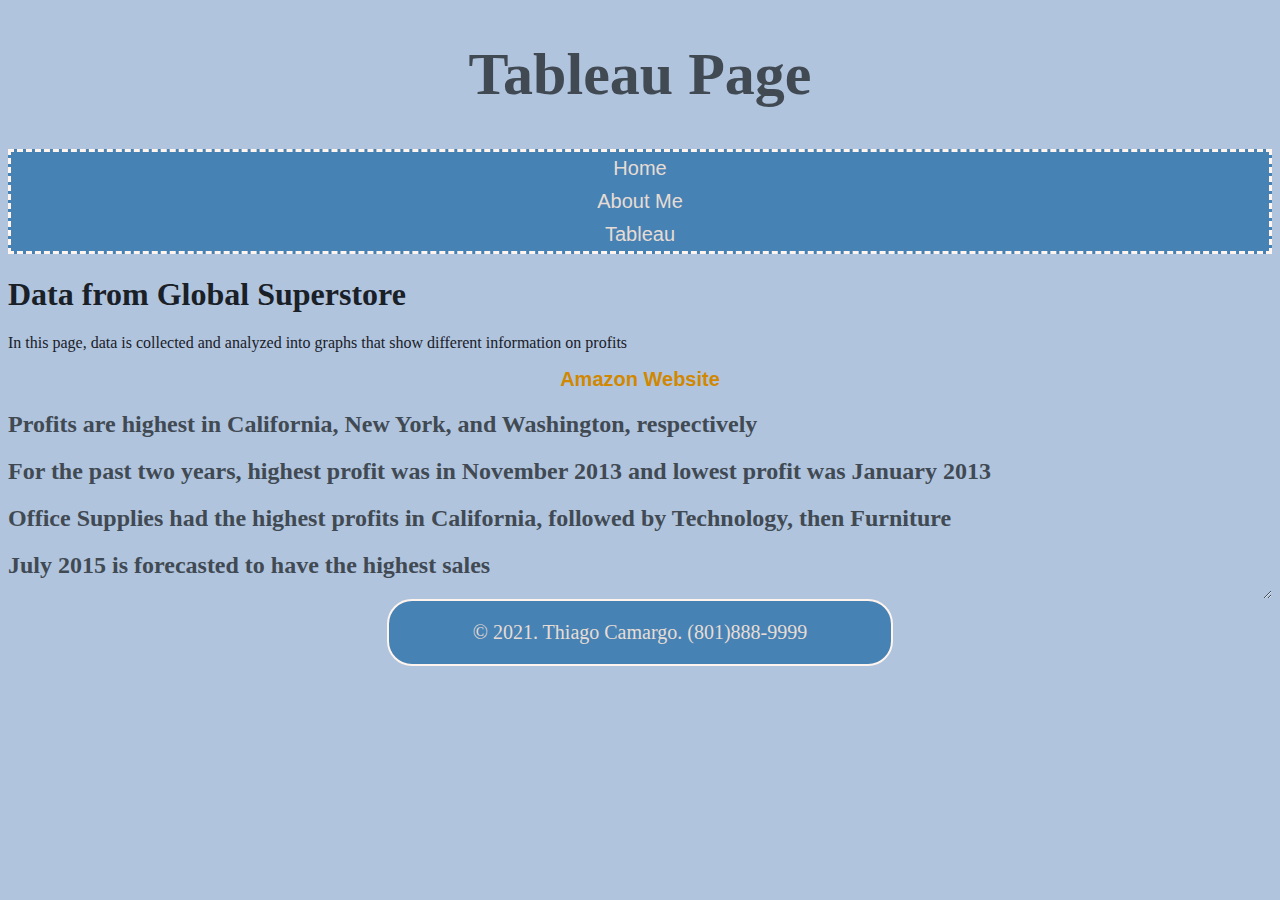
<file: WebDev Final Project/html/tableu.html>
<!--Thiago Camargo Dec 17-->
<!DOCTYPE html>
<html lang="en">
    <head>
        <title>Thiago Camargo - Tableau</title>
        <link rel="icon" href="../images/Money Icon.png">
        <div class="title">
            <h1> Tableau Page</h1>
        </div>

        <!-- Personal stylessheet for tableu-->
        <link href="../styles/bootstyles.css" rel="stylesheet" />
    </head>
    <body>
        <!-- Header-->
        <header> 
            <nav>
                <div class="list">
                    <li><a href="../index.html">Home</a></li>
                    <li><a href="about.html">About Me</a></li>
                    <li><a href="tableu.html">Tableau</a></li>
                </div>
            </nav>
            <div class="info">
                <h1>
                    Data from Global Superstore
                </h1>
                <p>In this page, data is collected and analyzed into graphs that show different information on profits</p>
            </div>
            <div class="amazon">
                <a href="https://www.amazon.com" target="_blank"> Amazon Website</a>
            </div>
        </header>
        <!--Tableau (main body)-->
        <div class="tableau">
            <div class='tableauPlaceholder' id='viz1639526454730' style='position: relative'><object class='tableauViz'  style='display:none;'><param name='host_url' value='https%3A%2F%2Fpublic.tableau.com%2F' /> <param name='embed_code_version' value='3' /> <param name='site_root' value='' /><param name='name' value='WebDevTableaupt1&#47;Sheet1' /><param name='tabs' value='no' /><param name='toolbar' value='yes' /><param name='animate_transition' value='yes' /><param name='display_static_image' value='yes' /><param name='display_spinner' value='yes' /><param name='display_overlay' value='yes' /><param name='display_count' value='yes' /><param name='language' value='en-US' /><param name='filter' value='publish=yes' /></object></div>                <script type='text/javascript'>                    var divElement = document.getElementById('viz1639526454730');                    var vizElement = divElement.getElementsByTagName('object')[0];                    vizElement.style.width='100%';vizElement.style.height=(divElement.offsetWidth*0.75)+'px';                    var scriptElement = document.createElement('script');                    scriptElement.src = 'https://public.tableau.com/javascripts/api/viz_v1.js';                    vizElement.parentNode.insertBefore(scriptElement, vizElement);                </script>
            <h2 class="descriptions"> Profits are highest in California, New York, and Washington, respectively</h2>
            <div class='tableauPlaceholder' id='viz1639526467760' style='position: relative'><object class='tableauViz'  style='display:none;'><param name='host_url' value='https%3A%2F%2Fpublic.tableau.com%2F' /> <param name='embed_code_version' value='3' /> <param name='site_root' value='' /><param name='name' value='WebDevTableaupt2&#47;Sheet2' /><param name='tabs' value='no' /><param name='toolbar' value='yes' /><param name='animate_transition' value='yes' /><param name='display_static_image' value='yes' /><param name='display_spinner' value='yes' /><param name='display_overlay' value='yes' /><param name='display_count' value='yes' /><param name='language' value='en-US' /><param name='filter' value='publish=yes' /></object></div>                <script type='text/javascript'>                    var divElement = document.getElementById('viz1639526467760');                    var vizElement = divElement.getElementsByTagName('object')[0];                    vizElement.style.width='100%';vizElement.style.height=(divElement.offsetWidth*0.75)+'px';                    var scriptElement = document.createElement('script');                    scriptElement.src = 'https://public.tableau.com/javascripts/api/viz_v1.js';                    vizElement.parentNode.insertBefore(scriptElement, vizElement);                </script>
            <h2 class="descriptions"> For the past two years, highest profit was in November 2013 and lowest profit was January 2013</h2>
            <div class='tableauPlaceholder' id='viz1639526484576' style='position: relative'><object class='tableauViz'  style='display:none;'><param name='host_url' value='https%3A%2F%2Fpublic.tableau.com%2F' /> <param name='embed_code_version' value='3' /> <param name='site_root' value='' /><param name='name' value='WebDevTableaupt3&#47;Sheet3' /><param name='tabs' value='no' /><param name='toolbar' value='yes' /><param name='animate_transition' value='yes' /><param name='display_static_image' value='yes' /><param name='display_spinner' value='yes' /><param name='display_overlay' value='yes' /><param name='display_count' value='yes' /><param name='language' value='en-US' /><param name='filter' value='publish=yes' /></object></div>                <script type='text/javascript'>                    var divElement = document.getElementById('viz1639526484576');                    var vizElement = divElement.getElementsByTagName('object')[0];                    vizElement.style.width='100%';vizElement.style.height=(divElement.offsetWidth*0.75)+'px';                    var scriptElement = document.createElement('script');                    scriptElement.src = 'https://public.tableau.com/javascripts/api/viz_v1.js';                    vizElement.parentNode.insertBefore(scriptElement, vizElement);                </script>
            <h2 class="descriptions"> Office Supplies had the highest profits in California, followed by Technology, then Furniture</h2>
            <div class='tableauPlaceholder' id='viz1639526497989' style='position: relative'><object class='tableauViz'  style='display:none;'><param name='host_url' value='https%3A%2F%2Fpublic.tableau.com%2F' /> <param name='embed_code_version' value='3' /> <param name='site_root' value='' /><param name='name' value='WebDevTableaupt4_2&#47;Sheet4' /><param name='tabs' value='no' /><param name='toolbar' value='yes' /><param name='animate_transition' value='yes' /><param name='display_static_image' value='yes' /><param name='display_spinner' value='yes' /><param name='display_overlay' value='yes' /><param name='display_count' value='yes' /><param name='language' value='en-US' /></object></div>                <script type='text/javascript'>                    var divElement = document.getElementById('viz1639526497989');                    var vizElement = divElement.getElementsByTagName('object')[0];                    vizElement.style.width='100%';vizElement.style.height=(divElement.offsetWidth*0.75)+'px';                    var scriptElement = document.createElement('script');                    scriptElement.src = 'https://public.tableau.com/javascripts/api/viz_v1.js';                    vizElement.parentNode.insertBefore(scriptElement, vizElement);                </script>
            <h2 class="descriptions"> July 2015 is forecasted to have the highest sales</h2>
        </div>
        
        
        <!--Footer (bottom of page)-->
        <footer>
            <div class="closer">
                <p>&copy 2021. Thiago Camargo. (801)888-9999</p>
            </div>
        </footer>
</file>
<file: WebDev Final Project/styles/bootstyles.css>
body {
    background-color:lightsteelblue;
}

/* this is the navigation (header) */
.title {
    text-align:center;
    font-family: 'Times New Roman', Times, serif;
    position: relative;
    font-size: 30px;
    color:rgb(65, 74, 83);
}

.list {
    display: flex;
    color: rgb(231, 220, 212);
    font-family: Arial, Helvetica, sans-serif;
    flex-direction: column;
    border: dashed seashell;
    background-color: steelblue;
}

.list li {
    text-align: center;
    padding: 5px;
    font-size: 20px;
}

.list li a{
    color: rgb(231, 220, 212);
    text-decoration: none;
}

.list li a:hover{
    font-size: x-large;
}

.info {
    color:rgb(26, 32, 39);
}

/* this is the tableau (main body)*/
.tableau {
    resize: both;
    overflow: auto;
}

.descriptions {
    font-family: 'Times New Roman', Times, serif;
    color: rgb(65, 74, 83);
}

.amazon {
    font-family: Arial, Helvetica, sans-serif;
    text-align: center;
    font-size: 20px;
    color:rgb(209, 136, 0);
    font-weight: bold;
}

.amazon a{
    color: rgb(209, 136, 0);
    text-decoration: none;
    font-weight: bold;
}

.amazon a:hover {
    font-size: x-large;
}

/* This is the footer (at bottom)*/
.closer {
    text-align: center;
    position: relative;
    font-size: 20px;
    border:solid 2px seashell;
    background-color: steelblue;
    margin-left: 30%;
    margin-right: 30%;
    border-radius: 25px;
    color: rgb(231, 220, 212);
}
</file>
